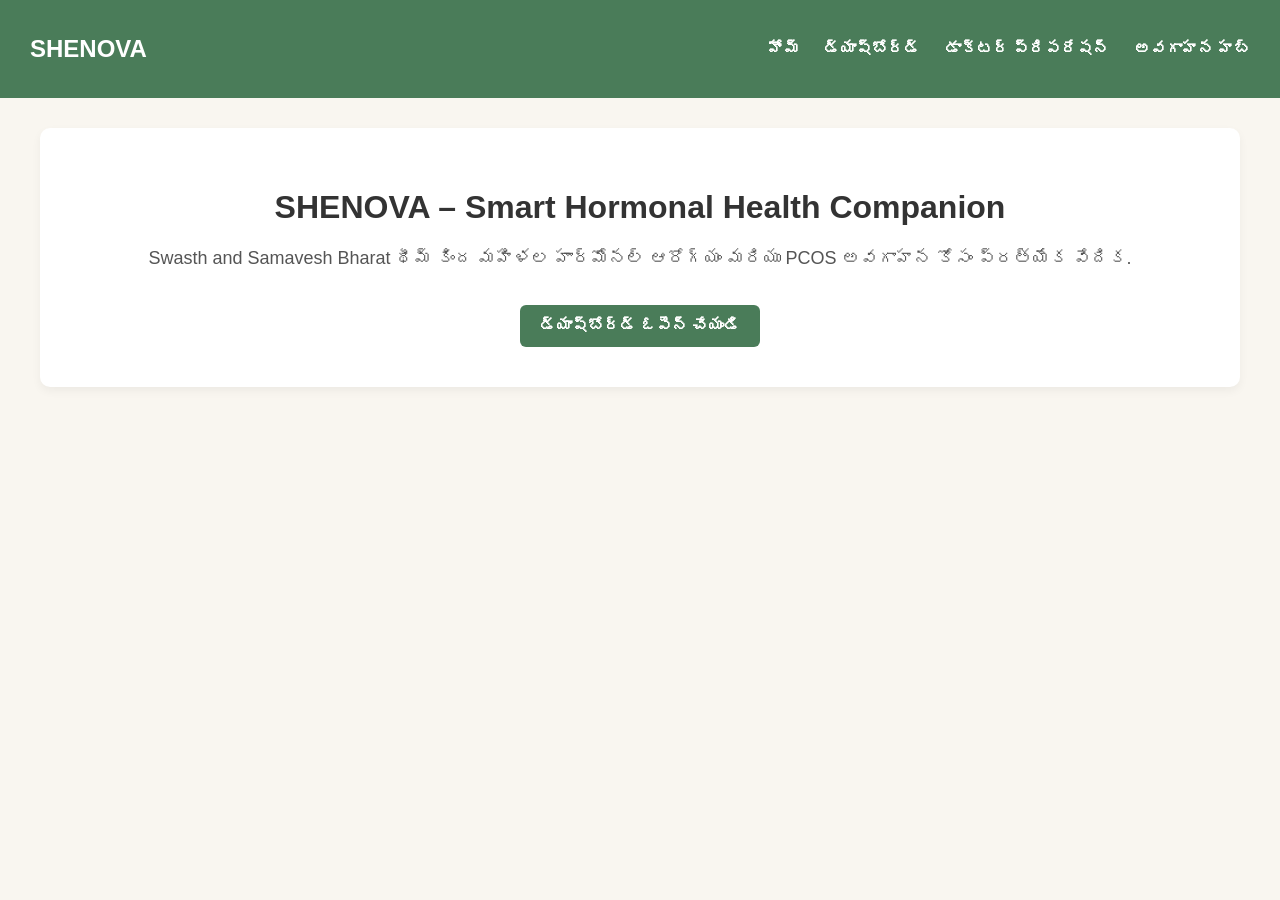
<file: index.html>
<!DOCTYPE html>
<html lang="te">
<head>
    <meta charset="UTF-8">
    <meta name="viewport" content="width=device-width, initial-scale=1.0">
    <title>SHENOVA - హోమ్‌పేజీ</title>
    <link rel="stylesheet" href="style.css">
</head>
<body>
    <div class="navbar">
        <h2>SHENOVA</h2>
        <div>
            <a href="index.html">హోమ్</a>
            <a href="dashboard.html">డ్యాష్‌బోర్డ్</a>
            <a href="doctor-prep.html">డాక్టర్ ప్రిపరేషన్</a>
            <a href="education.html">అవగాహన హబ్</a>
        </div>
    </div>
    <div class="container">
        <div class="card" style="text-align: center; padding: 40px 20px;">
            <h1>SHENOVA – Smart Hormonal Health Companion</h1>
            <p style="font-size: 18px; color: #555;">Swasth and Samavesh Bharat థీమ్ కింద మహిళల హార్మోనల్ ఆరోగ్యం మరియు PCOS అవగాహన కోసం ప్రత్యేక వేదిక.</p>
            <br>
            <a href="dashboard.html"><button class="btn">డ్యాష్‌బోర్డ్ ఓపెన్ చేయండి</button></a>
        </div>
    </div>
</body>
</html>
</file>
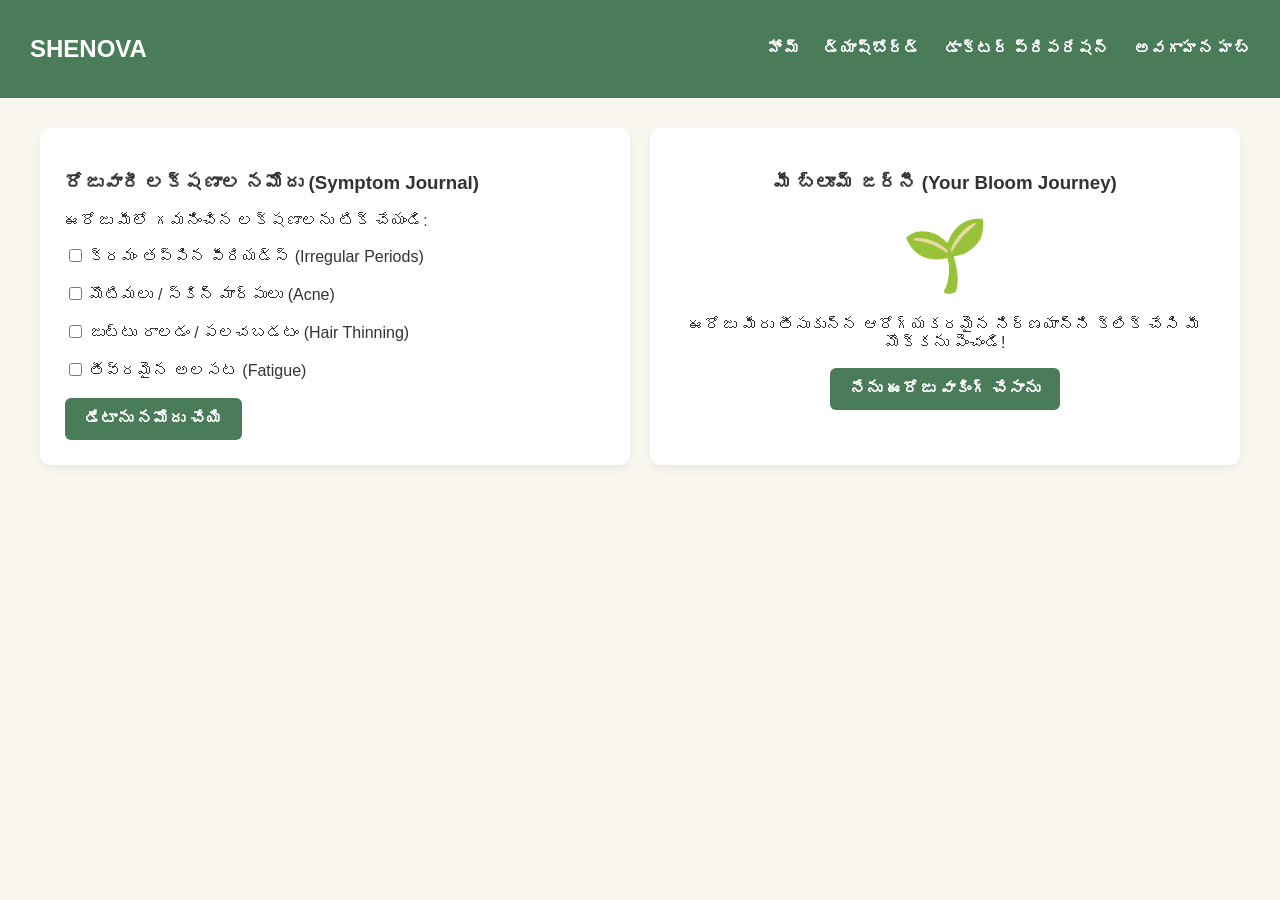
<file: dashboard.html>
<!DOCTYPE html>
<html lang="te">
<head>
    <meta charset="UTF-8">
    <meta name="viewport" content="width=device-width, initial-scale=1.0">
    <title>SHENOVA - డ్యాష్‌బోర్డ్</title>
    <link rel="stylesheet" href="style.css">
</head>
<body>

    <div class="navbar">
        <h2>SHENOVA</h2>
        <div>
            <a href="index.html">హోమ్</a>
            <a href="dashboard.html">డ్యాష్‌బోర్డ్</a>
            <a href="doctor-prep.html">డాక్టర్ ప్రిపరేషన్</a>
            <a href="education.html">అవగాహన హబ్</a>
        </div>
    </div>

    <div class="container" style="display: grid; grid-template-columns: 1fr 1fr; gap: 20px; margin-top: 30px;">
        <!-- Symptom Tracker Card -->
        <div class="card">
            <h3>రోజువారీ లక్షణాల నమోదు (Symptom Journal)</h3>
            <form>
                <p>ఈరోజు మీలో గమనించిన లక్షణాలను టిక్ చేయండి:</p>
                <input type="checkbox" id="symp1"> క్రమం తప్పిన పీరియడ్స్ (Irregular Periods)<br><br>
                <input type="checkbox" id="symp2"> మొటిమలు / స్కిన్ మార్పులు (Acne)<br><br>
                <input type="checkbox" id="symp3"> జుట్టు రాలడం / పలచబడటం (Hair Thinning)<br><br>
                <input type="checkbox" id="symp4"> తీవ్రమైన అలసట (Fatigue)<br><br>
                <button type="button" class="btn" onclick="alert('మీ వివరాలు సురక్షితంగా సేవ్ చేయబడ్డాయి!')">డేటాను నమోదు చేయి</button>
            </form>
        </div>

        <!-- Bloom Journey Card -->
        <div class="card" style="text-align: center;">
            <h3>మీ బ్లూమ్ జర్నీ (Your Bloom Journey)</h3>
            <div id="flowerState" style="font-size: 70px; margin: 20px 0;">🌱</div>
            <p>ఈరోజు మీరు తీసుకున్న ఆరోగ్యకరమైన నిర్ణయాన్ని క్లిక్ చేసి మీ మొక్కను పెంచండి!</p>
            <button class="btn" onclick="document.getElementById('flowerState').innerText='🌸'; alert('అద్భుతం! మీ సెల్ఫ్-కేర్ టాస్క్ పూర్తయింది.');">నేను ఈరోజు వాకింగ్ చేసాను</button>
        </div>
    </div>

</body>
</html>
</file>
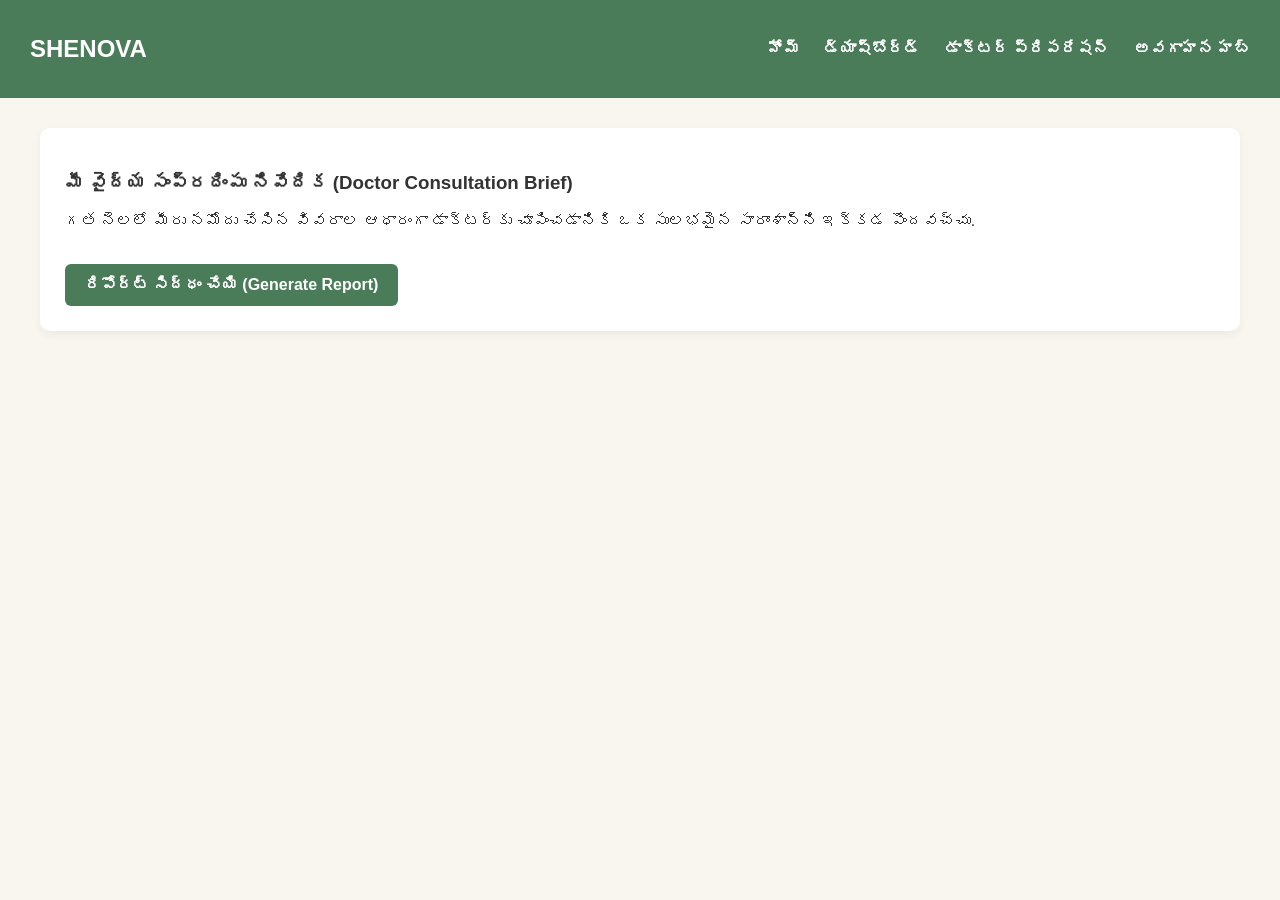
<file: doctor-prep.html>
<!DOCTYPE html>
<html lang="te">
<head>
    <meta charset="UTF-8">
    <meta name="viewport" content="width=device-width, initial-scale=1.0">
    <title>SHENOVA - డాక్టర్ ప్రిపరేషన్</title>
    <link rel="stylesheet" href="style.css">
</head>
<body>

    <div class="navbar">
        <h2>SHENOVA</h2>
        <div>
            <a href="index.html">హోమ్</a>
            <a href="dashboard.html">డ్యాష్‌బోర్డ్</a>
            <a href="doctor-prep.html">డాక్టర్ ప్రిపరేషన్</a>
            <a href="education.html">అవగాహన హబ్</a>
        </div>
    </div>

    <div class="container">
        <div class="card" style="margin-top: 30px;">
            <h3>మీ వైద్య సంప్రదింపు నివేదిక (Doctor Consultation Brief)</h3>
            <p>గత నెలలో మీరు నమోదు చేసిన వివరాల ఆధారంగా డాక్టర్‌కు చూపించడానికి ఒక సులభమైన సారాంశాన్ని ఇక్కడ పొందవచ్చు.</p>
            <br>
            <button class="btn" onclick="generateReport()">రిపోర్ట్ సిద్ధం చేయి (Generate Report)</button>
            
            <div id="reportOutput" style="margin-top: 30px; padding: 20px; border-left: 5px solid #4A7C59; background-color: #f0f7f2; display: none;">
                <h4 style="color: #4A7C59; margin-top: 0;">SHENOVA ఆరోగ్య సారాంశ నివేదిక (Patient Summary)</h4>
                <p><strong>తేదీ:</strong> <span id="reportDate"></span></p>
                <p><strong>గమనించిన ముఖ్య లక్షణాలు:</strong> గత 30 రోజుల్లో పీరియడ్స్ క్రమం తప్పడం, అలసట మరియు హార్మోనల్ హెచ్చుతగ్గుల లక్షణాలు నమోదు చేయబడ్డాయి.</p>
                <p style="color: #666; font-size: 14px;">*గమనిక: ఈ నివేదిక మీ అవగాహన మరియు డాక్టర్ సంప్రదింపుల సౌలభ్యం కొరకు మాత్రమే. దీనిని అధికారిక వైద్య నిర్ధారణగా భావించరాదు.</p>
                <br>
                <button class="btn" onclick="window.print()">ప్రింట్ తీసుకోండి / PDF గా సేవ్ చేయండి</button>
            </div>
        </div>
    </div>

    <script>
    function generateReport() {
        document.getElementById('reportDate').innerText = new Date().toLocaleDateString('te-IN');
        document.getElementById('reportOutput').style.display = 'block';
    }
    </script>
</body>
</html>
</file>
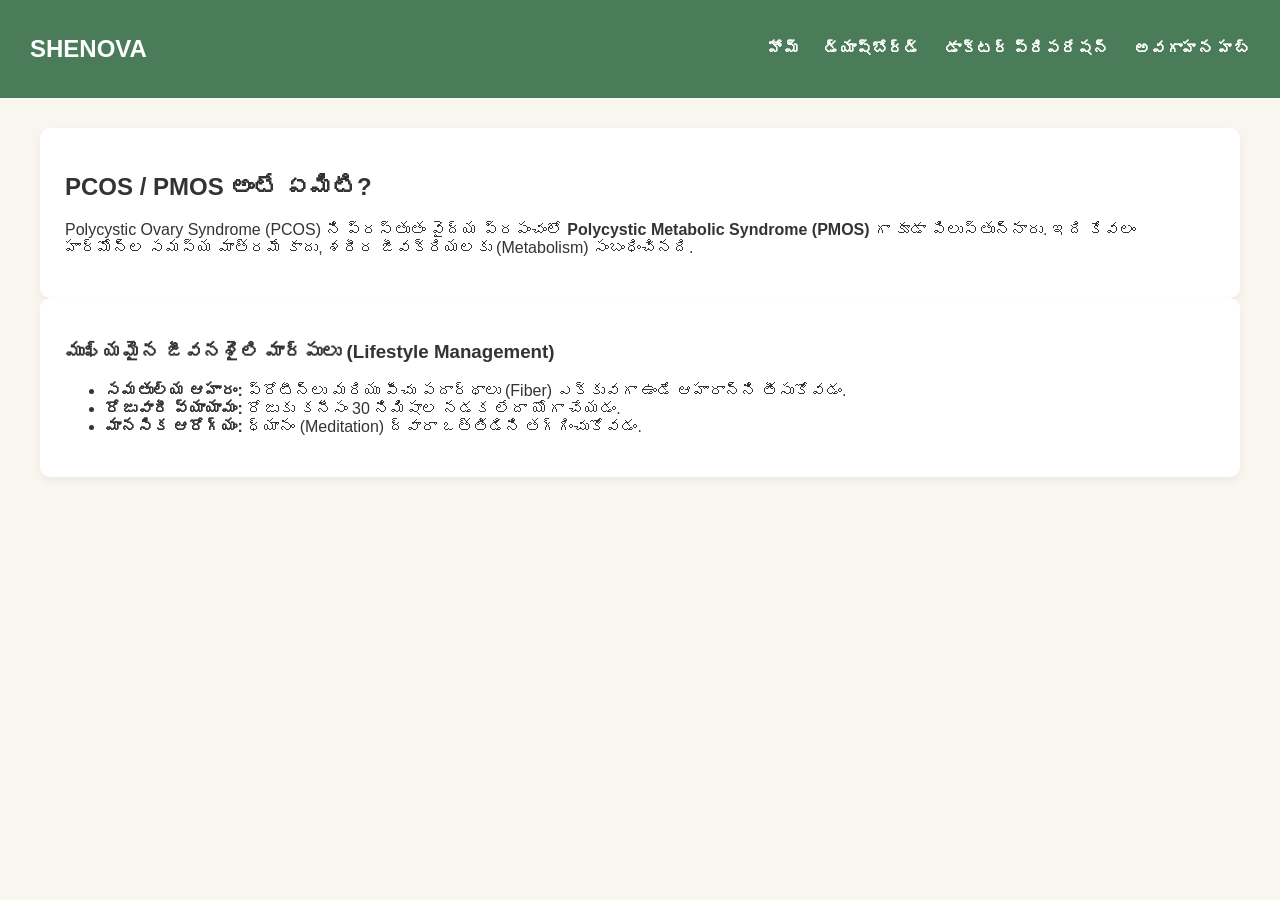
<file: education.html>
<!DOCTYPE html>
<html lang="te">
<head>
    <meta charset="UTF-8">
    <meta name="viewport" content="width=device-width, initial-scale=1.0">
    <title>SHENOVA - అవగాహన హబ్</title>
    <link rel="stylesheet" href="style.css">
</head>
<body>

    <div class="navbar">
        <h2>SHENOVA</h2>
        <div>
            <a href="index.html">హోమ్</a>
            <a href="dashboard.html">డ్యాష్‌బోర్డ్</a>
            <a href="doctor-prep.html">డాక్టర్ ప్రిపరేషన్</a>
            <a href="education.html">అవగాహన హబ్</a>
        </div>
    </div>

    <div class="container" style="margin-top: 30px;">
        <div class="card">
            <h2>PCOS / PMOS అంటే ఏమిటి?</h2>
            <p>Polycystic Ovary Syndrome (PCOS) ని ప్రస్తుతం వైద్య ప్రపంచంలో <strong>Polycystic Metabolic Syndrome (PMOS)</strong> గా కూడా పిలుస్తున్నారు. ఇది కేవలం హార్మోన్ల సమస్య మాత్రమే కాదు, శరీర జీవక్రియలకు (Metabolism) సంబంధించినది.</p>
        </div>

        <div class="card">
            <h3>ముఖ్యమైన జీవనశైలి మార్పులు (Lifestyle Management)</h3>
            <ul>
                <li><strong>సమతుల్య ఆహారం:</strong> ప్రోటీన్లు మరియు పీచు పదార్థాలు (Fiber) ఎక్కువగా ఉండే ఆహారాన్ని తీసుకోవడం.</li>
                <li><strong>రోజువారీ వ్యాయామం:</strong> రోజుకు కనీసం 30 నిమిషాల నడక లేదా యోగా చేయడం.</li>
                <li><strong>మానసిక ఆరోగ్యం:</strong> ధ్యానం (Meditation) ద్వారా ఒత్తిడిని తగ్గించుకోవడం.</li>
            </ul>
        </div>
    </div>

</body>
</html>
</file>
<file: style.css>
:root {
    --primary-pink: #4A7C59;
    --primary-lavendar: #386144;
    --bg-cream: #F9F6F0;
    --text-dark: #333333;
    --white: #ffffff;
}
body {
    font-family: 'Segoe UI', sans-serif;
    background-color: var(--bg-cream);
    color: var(--text-dark);
    margin: 0;
    padding: 0;
}
.navbar {
    display: flex;
    justify-content: space-between;
    align-items: center;
    background-color: var(--primary-pink);
    padding: 15px 30px;
    color: var(--white);
}
.navbar a {
    color: var(--white);
    text-decoration: none;
    margin-left: 20px;
    font-weight: 600;
}
.container {
    max-width: 1200px;
    margin: 30px auto;
    padding: 0 20px;
}
.card {
    background-color: var(--white);
    padding: 25px;
    border-radius: 10px;
    box-shadow: 0 4px 10px rgba(0,0,0,0.05);
}
.btn {
    background-color: var(--primary-pink);
    color: var(--white);
    border: none;
    padding: 12px 20px;
    border-radius: 6px;
    cursor: pointer;
    font-size: 16px;
    font-weight: bold;
}
.btn:hover {
    background-color: var(--primary-lavendar);
}
</file>
